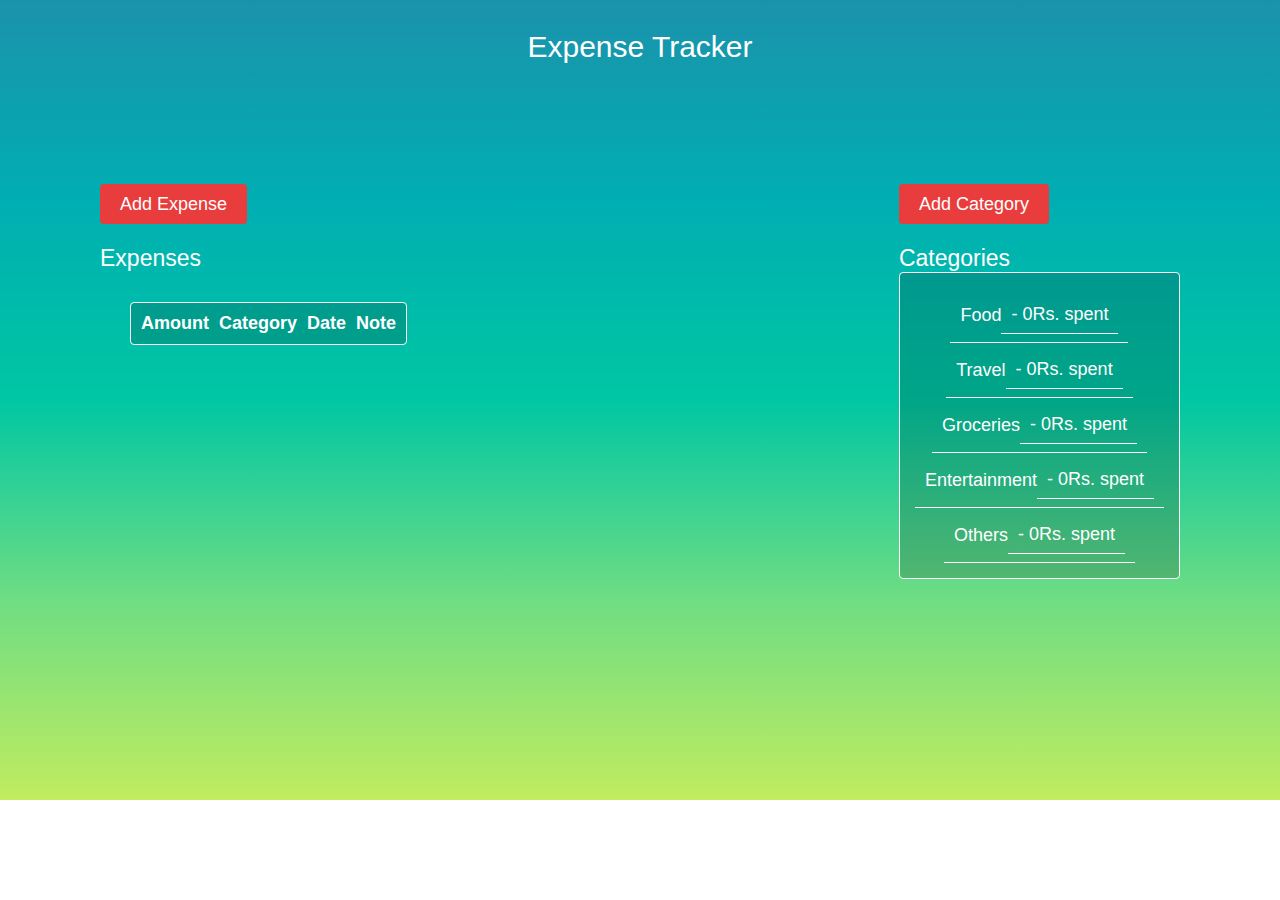
<file: index.html>
<!DOCTYPE html>
<html lang="en">
<head>
    <meta charset="UTF-8">
    <meta http-equiv="X-UA-Compatible" content="IE=edge">
    <meta name="viewport" content="width=device-width, initial-scale=1.0">
    <link rel="preconnect" href="https://fonts.googleapis.com">
    <link rel="preconnect" href="https://fonts.gstatic.com" crossorigin>
    <link rel="stylesheet" href="./expense_tracker.css">
    <title>Expense Tracker</title>
</head>
<body>
    <div class="full_body">
        <div class="title">Expense Tracker</div>
        <div class="container">
            <div class="expenses">
                <a href="#" class="buttons" onclick="add_expense_page()">Add Expense</a>
                <br>
                <div class="available-expenses">
                    <div class="sub-title">Expenses</div>
                    <table class="expense-table" cellspacing="10px" cellpadding="0px 20px">
                        <tr style="border-bottom:1px solid white;">
                            <th>Amount</th>
                            <th>Category</th>
                            <th>Date</th>
                            <th>Note</th>
                        </tr>
                    </table>
                </div>
                <form action="#" class="add-new-expense">
                    <span>
                        <label for="amount">Amount:</label>
                        <input type="text" class="form-input" name="amount" placeholder="How much?">
                    </span>
                    <span>
                        <label for="category">Category:</label>
                        <select name="category" id="category">
                            <option value="Food">Food</option>
                            <option value="Travel">Travel</option>
                            <option value="Groceries">Groceries</option>
                            <option value="Entertainment">Entertainment</option>
                            <option value="Others">Others</option>
                        </select>
                    </span>
                    <span>
                        <label for="date">Date:</label>
                        <input type="date" class="form-input" name="date" placeholder="dd-mm-yyyy">
                    </span>
                    <span>
                        <label for="note">Note:</label>
                        <input type="text" class="form-input" name="note" placeholder="What did you spend on?">
                    </span>
                    <span>
                        <a href="#" class="buttons" style="font-size:15px; padding:8px 10px" onclick="add_expense()">Submit</a>
                    </span>
                </form>
            </div>
            <div class="category">
                <a href="#" class="buttons" onclick="add_category_page()">Add Category</a>
                <br>
                <div class="sub-title">
                    Categories
                </div>
                <div class="available-categories">
                    <span>Food <span class="sum"></span></span>
                    <span>Travel <span class="sum"></span></span>
                    <span>Groceries <span class="sum"></span></span>
                    <span>Entertainment <span class="sum"></span></span>
                    <span>Others <span class="sum"></span></span>
                </div>
                <form action="#" class="add-category">
                    <span>
                        <label for="category">Category Name</label>
                        <input type="text" class="form-input" name="new-category" placeholder="Enter category name">
                    </span>
                    <span>
                        <a href="#" class="buttons" onclick="add_category()">Submit</a>
                    </span>
                </form>
            </div>
        </div>
    </div>
    <script src="./index.js"></script>
</body>
</html>
</file>
<file: expense_tracker.css>
body{
    box-sizing:border-box;
    margin: 0;
    padding: 0;
    font-family:'Lucida Sans', 'Lucida Sans Regular', 'Lucida Grande', 'Lucida Sans Unicode', Geneva, Verdana, sans-serif;
}
.full_body{
    font-size: 18px;
    background-image: linear-gradient(#1b92ac,#00aeb2,#00c7a3,#6fdd83,#c1ec5f);
    height:800px;
}
.title{
    color: white;
    font-size: 30px;
    display: flex;
    justify-content: center;
    align-items: center;
    padding: 30px;
    font-family: 'Lucida Sans', 'Lucida Sans Regular', 'Lucida Grande', 'Lucida Sans Unicode', Geneva, Verdana, sans-serif;
}
.container{
    display: flex;
    justify-content: space-between;
    margin: 100px;
}
.buttons{
    outline: none;
    border: none;
    padding:10px 20px;
    color: white;
    background-color: rgb(233,60,60);
    text-decoration: none;
    font-family: 'Lucida Sans', 'Lucida Sans Regular', 'Lucida Grande', 'Lucida Sans Unicode', Geneva, Verdana, sans-serif;
    font-size: 18px;
    border-radius: 4px;
}
table{
    background-color: rgba(0,0,0,0.164);
    color: white;
    border:1px solid white;
    margin: 30px;
    font-family: 'Lucida Sans', 'Lucida Sans Regular', 'Lucida Grande', 'Lucida Sans Unicode', Geneva, Verdana, sans-serif;
    border-radius: 4px;
}
td{
    font-size: 15px;
}
.add-new-expense,.add-category{
    margin-top: 10px;
    background-color: rgb(175,224,41);
    padding:10px;
    border-radius: 4px;
    border: 1px solid grey;
    display:none;
}
.add-new-expense span,.add-category span{
    display:flex;
    justify-content: space-between;
    align-items: center;
    margin:5px 0px;
    font-size: 15px;
}
.form-input{
    background-color: rgba(0,0,0,0.164);
    padding: 8px 10px;
    border: 1px solid white;
    border-radius: 4px;
    color:white;
    font-family: 'Lucida Sans', 'Lucida Sans Regular', 'Lucida Grande', 'Lucida Sans Unicode', Geneva, Verdana, sans-serif;
}
.form-input:focus{
    background-color: rgba(0,0,0,0.164);
    border: 1px solid white;
    outline: none;
    font-family: 'Lucida Sans', 'Lucida Sans Regular', 'Lucida Grande', 'Lucida Sans Unicode', Geneva, Verdana, sans-serif;
}
.available-categories{
    display:flex;
    justify-content:center;
    align-items: center;
    flex-direction: column;
    padding: 15px;
    border: 1px solid white;
    background-color: rgba(0,0,0,0.164);
    color: white;
    font-size: 18px;
    border-radius: 4px;
}
.available-categories span{
    padding: 8px 10px;
    border-bottom: 1px solid white;
    display: flex;
    justify-content: space-between;
    align-items: center;
}
.sub-title{
    font-size: 23px;
    color: white;
    margin-top: 30px;
}
</file>
